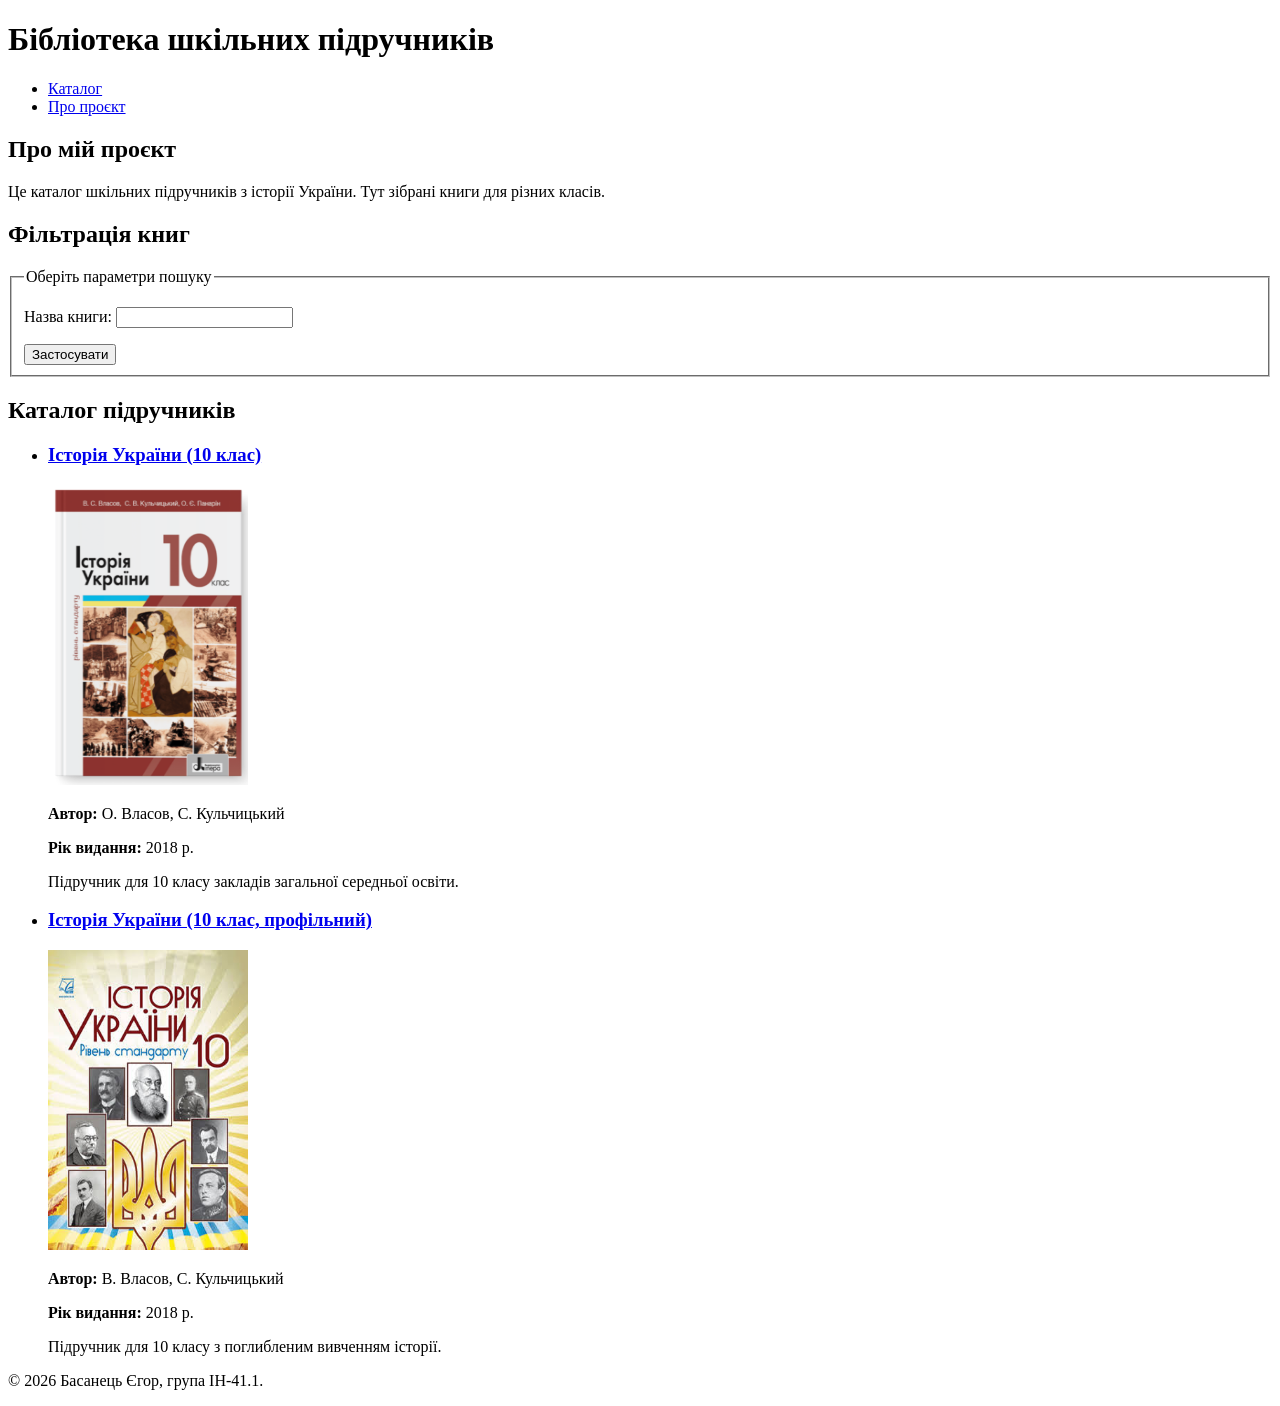
<file: index.html>
<!DOCTYPE html>
<html lang="uk">
<head>
  <meta charset="UTF-8">
  <meta name="viewport" content="width=device-width, initial-scale=1.0">
  <title>Каталог підручників — Бібліотека Єгора</title>
  <meta name="description" content="Каталог шкільних підручників з історії України.">
  <link rel="icon" href="./assets/favicon.ico" type="image/x-icon">
</head>
<body>

  <header>
    <h1>Бібліотека шкільних підручників</h1>
    <nav aria-label="Основна навігація">
      <ul>
        <li><a href="./index.html" aria-current="page">Каталог</a></li>
        <li><a href="./about.html">Про проєкт</a></li>
      </ul>
    </nav>
  </header>

  <main>
    <article id="about">
      <h2>Про мій проєкт</h2>
      <p>Це каталог шкільних підручників з історії України. Тут зібрані книги для різних класів.</p>
    </article>

    <section id="filters">
      <h2>Фільтрація книг</h2>
      <form action="#" method="get">
        <fieldset>
          <legend>Оберіть параметри пошуку</legend>
          <p>
            <label for="search-title">Назва книги:</label>
            <input type="text" id="search-title" name="title">
          </p>
          <button type="submit">Застосувати</button>
        </fieldset>
      </form>
    </section>

    <section id="catalog">
      <h2>Каталог підручників</h2>
      <ul>
        <!-- Книга 1 -->
        <li>
          <article>
            <h3><a href="./details.html">Історія України (10 клас)</a></h3>
            <img src="./assets/img/books/book1.jpg" alt="Обкладинка підручника Історія України 10 клас" width="200" height="300">
            <p><strong>Автор:</strong> О. Власов, С. Кульчицький</p>
            <p><strong>Рік видання:</strong> <time datetime="2018">2018 р.</time></p>
            <p>Підручник для 10 класу закладів загальної середньої освіти.</p>
          </article>
        </li>

        <!-- Книга 2 -->
        <li>
          <article>
            <h3><a href="./details.html">Історія України (10 клас, профільний)</a></h3>
            <img src="./assets/img/books/book2.jpg" alt="Обкладинка підручника Історія України 10 клас профільний" width="200" height="300" loading="lazy">
            <p><strong>Автор:</strong> В. Власов, С. Кульчицький</p>
            <p><strong>Рік видання:</strong> <time datetime="2018">2018 р.</time></p>
            <p>Підручник для 10 класу з поглибленим вивченням історії.</p>
          </article>
        </li>
        
        <!-- Додай решту 4 книги за таким самим принципом, як у ЛР2, 
             але обов'язково зроби назву клікабельним посиланням <a href="./details.html"> -->
      </ul>
    </section>
  </main>

  <footer>
    <p>&copy; <time datetime="2026">2026</time> Басанець Єгор, група ІН-41.1.</p>
  </footer>

</body>
</html>
</file>
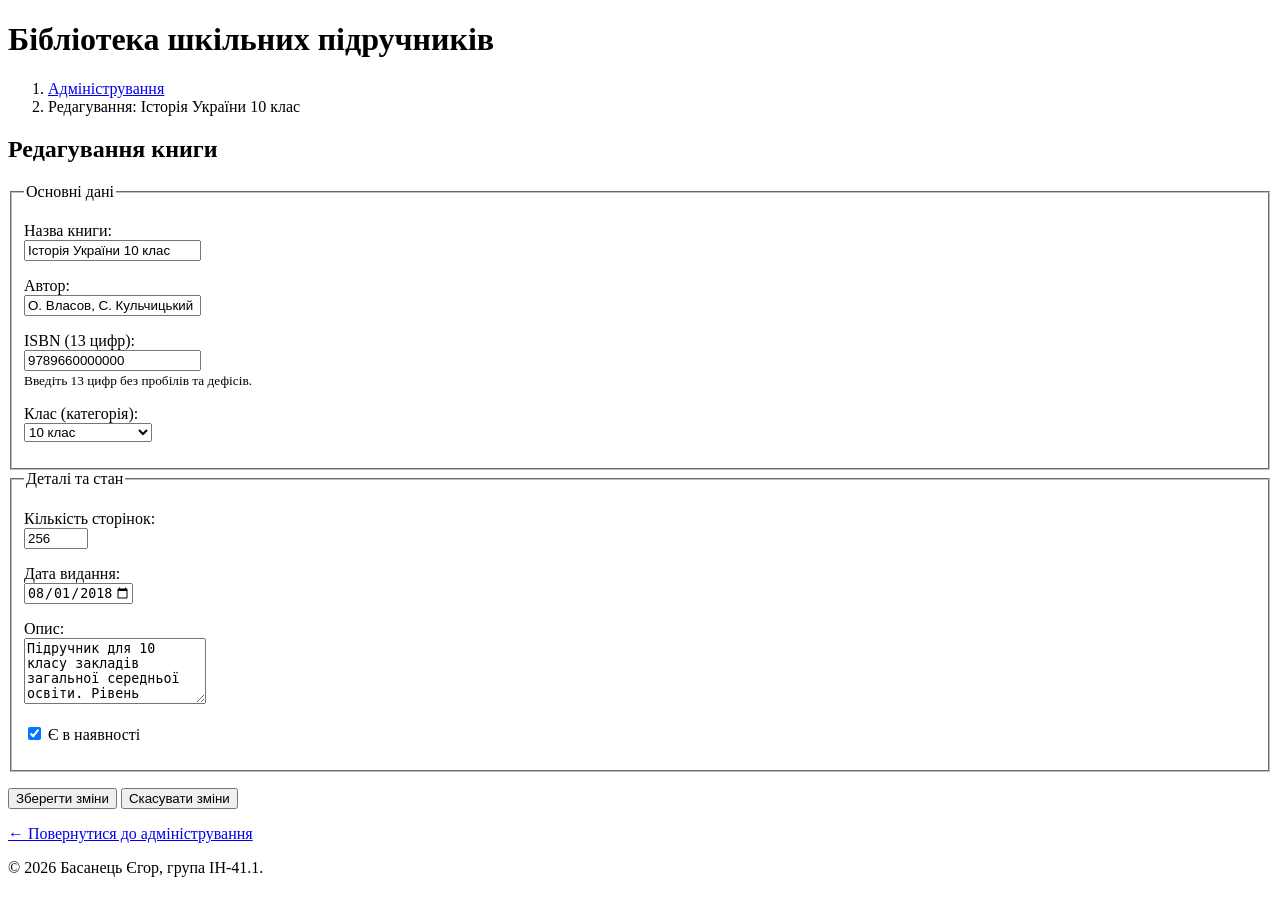
<file: admin-edit.html>
<!DOCTYPE html>
<html lang="uk">
<head>
  <meta charset="UTF-8">
  <meta name="viewport" content="width=device-width, initial-scale=1.0">
  <title>Редагування книги — Бібліотека Єгора</title>
  <meta name="description" content="Редагування інформації про книгу в каталозі.">
  <link rel="icon" href="./assets/favicon.ico" type="image/x-icon">
</head>
<body>

  <header>
    <h1>Бібліотека шкільних підручників</h1>
  </header>

  <main>
    <!-- Хлібні крихти -->
    <nav aria-label="Хлібні крихти">
      <ol>
        <li><a href="./admin.html">Адміністрування</a></li>
        <li aria-current="page">Редагування: Історія України 10 клас</li>
      </ol>
    </nav>

    <h2>Редагування книги</h2>
    
    <form id="edit-book-form" action="./admin.html" method="get">
      <!-- Приховане поле з ID книги -->
      <input type="hidden" name="bookId" value="101">

      <fieldset>
        <legend>Основні дані</legend>
        
        <p>
          <label for="title">Назва книги:</label><br>
          <input type="text" id="title" name="title" required minlength="2" maxlength="100" value="Історія України 10 клас">
        </p>
        
        <p>
          <label for="author">Автор:</label><br>
          <input type="text" id="author" name="author" required value="О. Власов, С. Кульчицький">
        </p>

        <p>
          <label for="isbn">ISBN (13 цифр):</label><br>
          <input type="text" id="isbn" name="isbn" required pattern="\d{13}" aria-describedby="isbn-hint" value="9789660000000">
          <br><small id="isbn-hint">Введіть 13 цифр без пробілів та дефісів.</small>
        </p>

        <p>
          <label for="category">Клас (категорія):</label><br>
          <select id="category" name="category" required>
            <option value="">-- Оберіть клас --</option>
            <option value="7">7 клас</option>
            <option value="10" selected>10 клас</option>
            <option value="11">11 клас</option>
          </select>
        </p>
      </fieldset>

      <fieldset>
        <legend>Деталі та стан</legend>

        <p>
          <label for="pages">Кількість сторінок:</label><br>
          <input type="number" id="pages" name="pages" min="1" max="2000" required value="256">
        </p>

        <p>
          <label for="publishDate">Дата видання:</label><br>
          <input type="date" id="publishDate" name="publishDate" min="1900-01-01" max="2026-12-31" required value="2018-08-01">
        </p>

        <p>
          <label for="description">Опис:</label><br>
          <textarea id="description" name="description" rows="4" maxlength="500">Підручник для 10 класу закладів загальної середньої освіти. Рівень стандарту.</textarea>
        </p>

        <p>
          <label>
            <input type="checkbox" id="inStock" name="inStock" value="true" checked>
            Є в наявності
          </label>
        </p>
      </fieldset>

      <p>
        <button type="submit">Зберегти зміни</button>
        <button type="reset">Скасувати зміни</button>
      </p>

    </form>

    <p><a href="./admin.html">← Повернутися до адміністрування</a></p>
  </main>

  <footer>
    <p>&copy; <time datetime="2026">2026</time> Басанець Єгор, група ІН-41.1.</p>
  </footer>

</body>
</html>
</file>
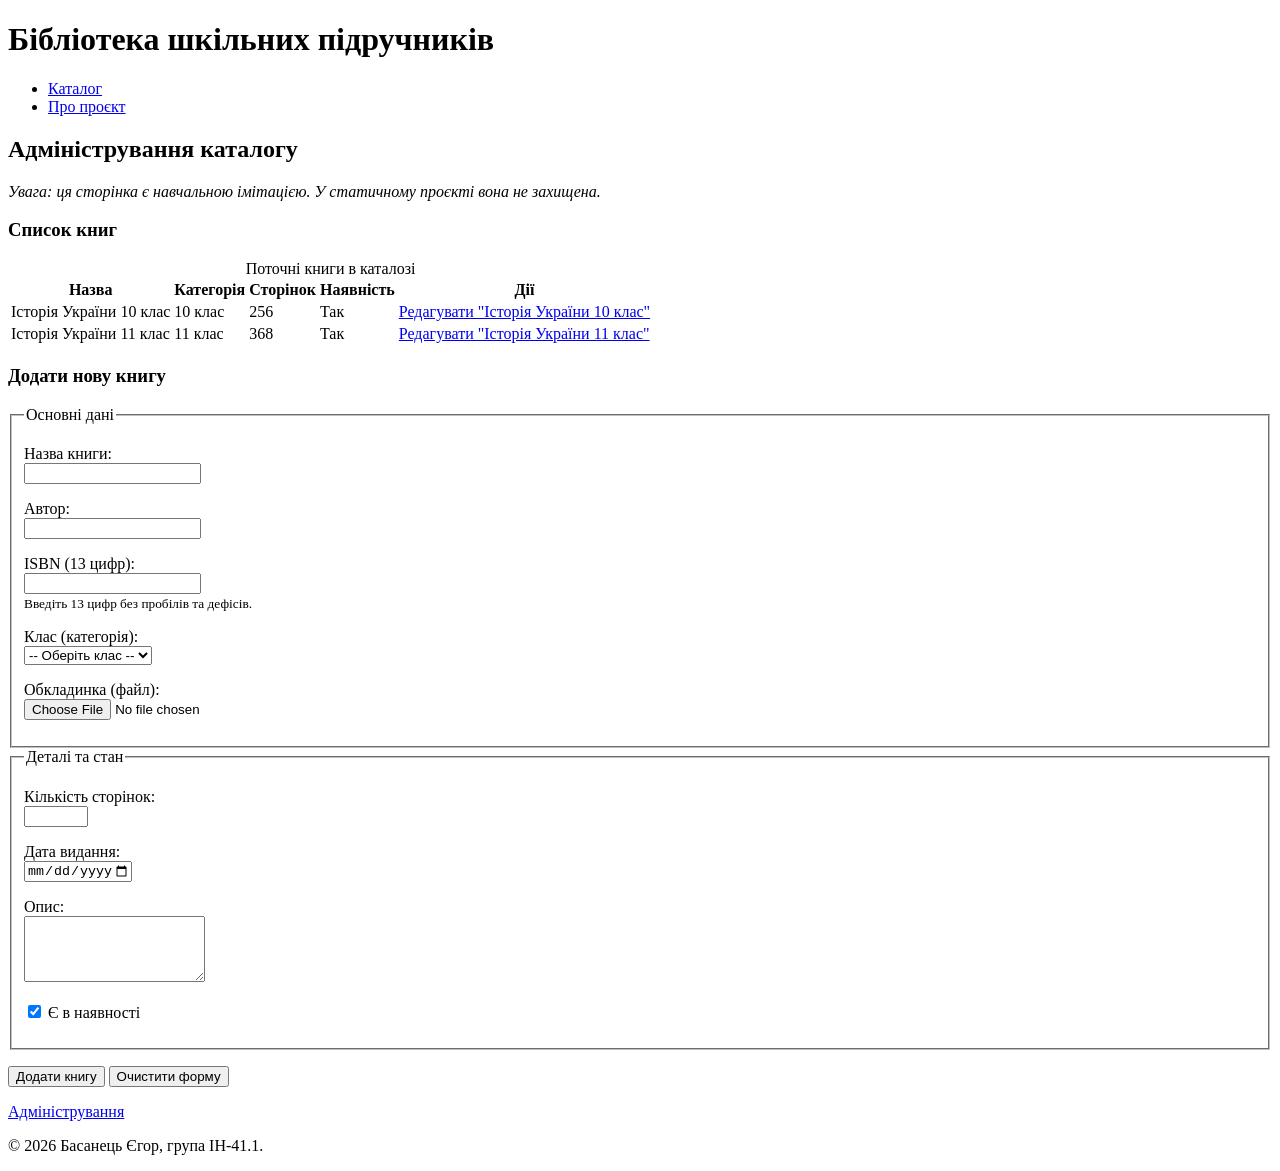
<file: admin.html>
<!DOCTYPE html>
<html lang="uk">
<head>
  <meta charset="UTF-8">
  <meta name="viewport" content="width=device-width, initial-scale=1.0">
  <title>Адміністрування — Бібліотека Єгора</title>
  <meta name="description" content="Навчальна панель адміністратора для керування каталогом книг.">
  <link rel="icon" href="./assets/favicon.ico" type="image/x-icon">
</head>
<body>

  <header>
    <h1>Бібліотека шкільних підручників</h1>
    <nav aria-label="Основна навігація">
      <ul>
        <li><a href="./index.html">Каталог</a></li>
        <li><a href="./about.html">Про проєкт</a></li>
      </ul>
    </nav>
  </header>

  <main>
    <h2>Адміністрування каталогу</h2>
    <p><em>Увага: ця сторінка є навчальною імітацією. У статичному проєкті вона не захищена.</em></p>

    <section>
      <h3>Список книг</h3>
      <table>
        <caption>Поточні книги в каталозі</caption>
        <thead>
          <tr>
            <th scope="col">Назва</th>
            <th scope="col">Категорія</th>
            <th scope="col">Сторінок</th>
            <th scope="col">Наявність</th>
            <th scope="col">Дії</th>
          </tr>
        </thead>
        <tbody>
          <tr>
            <td>Історія України 10 клас</td>
            <td>10 клас</td>
            <td>256</td>
            <td>Так</td>
            <td><a href="./admin-edit.html">Редагувати "Історія України 10 клас"</a></td>
          </tr>
          <tr>
            <td>Історія України 11 клас</td>
            <td>11 клас</td>
            <td>368</td>
            <td>Так</td>
            <td><a href="./admin-edit.html">Редагувати "Історія України 11 клас"</a></td>
          </tr>
        </tbody>
      </table>
    </section>

    <section>
      <h3>Додати нову книгу</h3>
      <form id="add-book-form" action="./index.html" method="get">
        
        <fieldset>
          <legend>Основні дані</legend>
          
          <p>
            <label for="title">Назва книги:</label><br>
            <input type="text" id="title" name="title" required minlength="2" maxlength="100">
          </p>
          
          <p>
            <label for="author">Автор:</label><br>
            <input type="text" id="author" name="author" required>
          </p>

          <p>
            <label for="isbn">ISBN (13 цифр):</label><br>
            <input type="text" id="isbn" name="isbn" required pattern="\d{13}" aria-describedby="isbn-hint">
            <br><small id="isbn-hint">Введіть 13 цифр без пробілів та дефісів.</small>
          </p>

          <p>
            <label for="category">Клас (категорія):</label><br>
            <select id="category" name="category" required>
              <option value="">-- Оберіть клас --</option>
              <option value="7">7 клас</option>
              <option value="10">10 клас</option>
              <option value="11">11 клас</option>
            </select>
          </p>

          <p>
            <label for="image">Обкладинка (файл):</label><br>
            <input type="file" id="image" name="image" accept="image/*">
          </p>
        </fieldset>

        <fieldset>
          <legend>Деталі та стан</legend>

          <p>
            <label for="pages">Кількість сторінок:</label><br>
            <input type="number" id="pages" name="pages" min="1" max="2000" required>
          </p>

          <p>
            <label for="publishDate">Дата видання:</label><br>
            <input type="date" id="publishDate" name="publishDate" min="1900-01-01" max="2026-12-31" required>
          </p>

          <p>
            <label for="description">Опис:</label><br>
            <textarea id="description" name="description" rows="4" maxlength="500"></textarea>
          </p>

          <p>
            <label>
              <input type="checkbox" id="inStock" name="inStock" value="true" checked>
              Є в наявності
            </label>
          </p>
        </fieldset>

        <p>
          <button type="submit">Додати книгу</button>
          <button type="reset">Очистити форму</button>
        </p>

      </form>
    </section>
  </main>

  <footer>
    <p><a href="./admin.html">Адміністрування</a></p>
    <p>&copy; <time datetime="2026">2026</time> Басанець Єгор, група ІН-41.1.</p>
  </footer>

</body>
</html>
</file>
